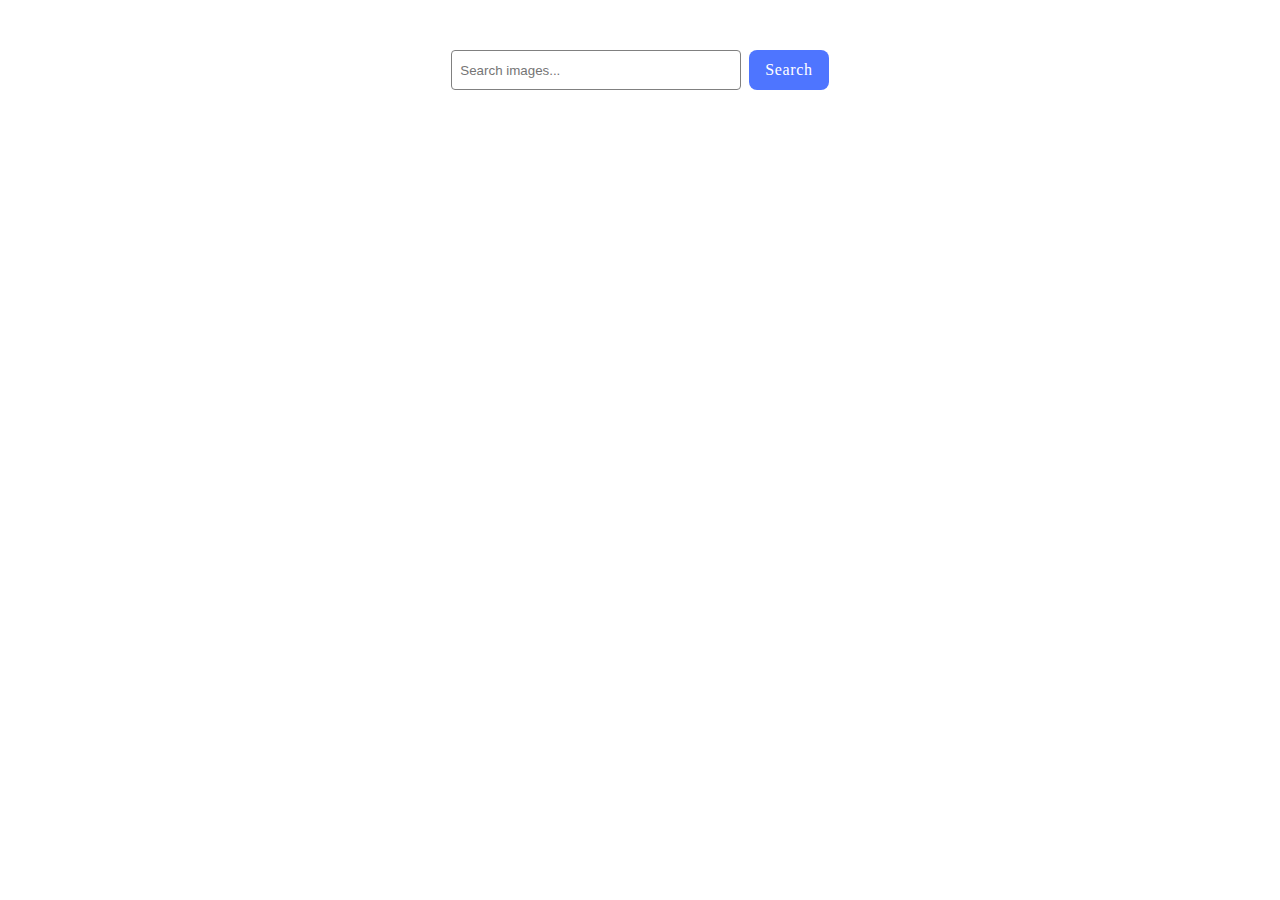
<file: src/index.html>
<!DOCTYPE html>
<html lang="en">
  <head>
    <meta charset="UTF-8" />
    <link rel="icon" type="image/svg+xml" href="/favicon.svg" />
    <meta name="viewport" content="width=device-width, initial-scale=1.0" />
    <title>Homework JS 12</title>
    <link rel="stylesheet" href="./css/styles.css" />
    <link rel="https://cdn.jsdelivr.net/npm/basiclightbox@5.0.4/dist/basicLightbox.min.css" 
    href="stylesheet" />
  </head>
  <body>
    <form class="form">
      <input type="text" 
      class="search-input" 
      name=searchQuery 
      placeholder="Search images..." />
      <button type="submit" class="search-button">Search</button>
    </form>
    
    <div class="loader is-hidden"></div>
    
    <ul class="gallery"></ul>
    <button type="button" class="load-more-btn">Load more</button>
    
    
    <button class="scroll-to-top" type="button">
      <svg width="24" height="24" class="icon"></svg>
    </button>
    <script type="module" src="./main.js"></script>
    <script src="https://pixabay.com/api/docs/"></script>
  </body>
</html>
</file>
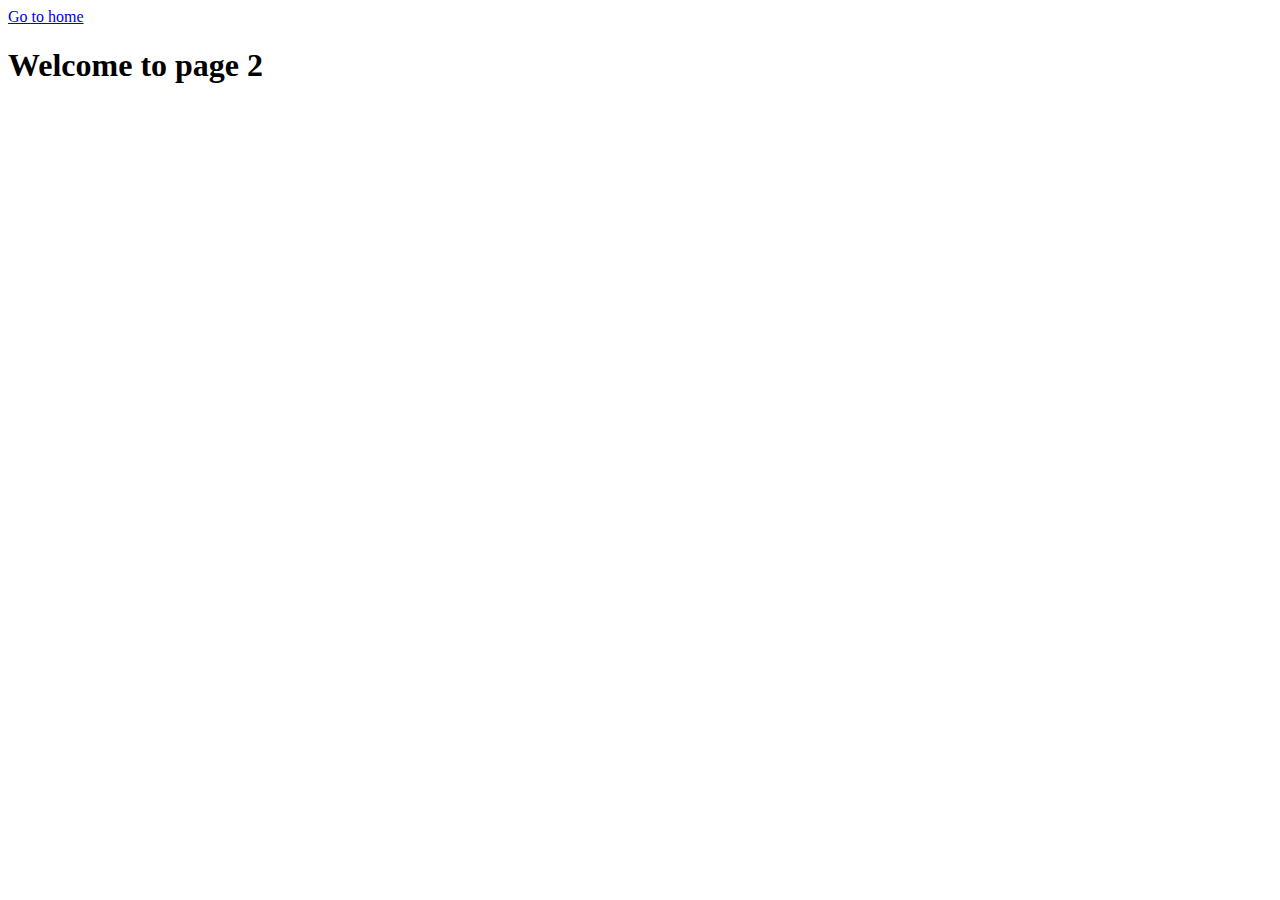
<file: page-2.html>
<!DOCTYPE html>
<html lang="en">
  <head>
    <meta charset="UTF-8" />
    <meta http-equiv="X-UA-Compatible" content="IE=edge" />
    <meta name="viewport" content="width=device-width, initial-scale=1.0" />
    <title>Page 2</title>
  </head>
  <body>
    <section>
      <a href="./index.html">Go to home</a>
      <h1>Welcome to page 2</h1>
    </section>
  </body>
</html>
</file>
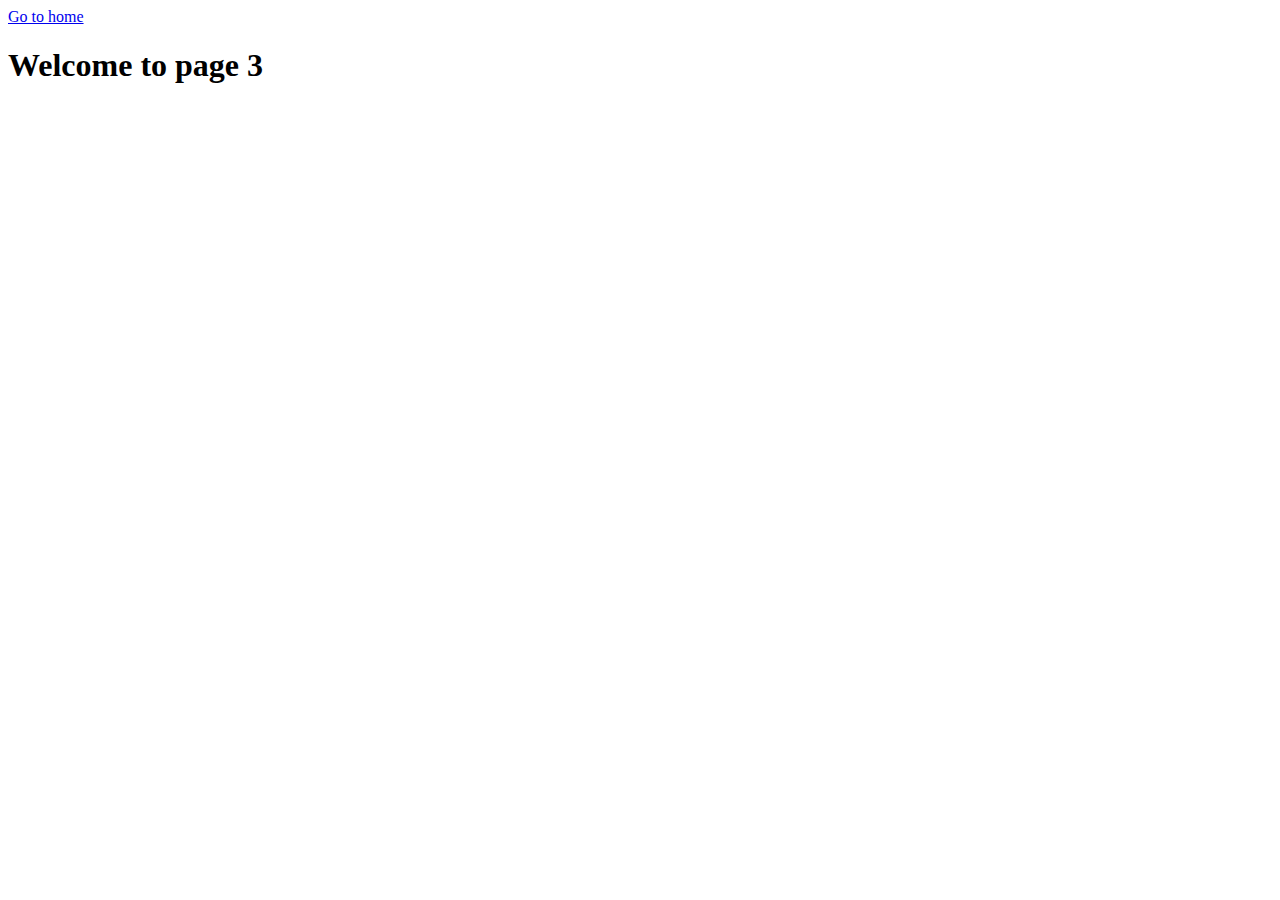
<file: page-3.html>
<!DOCTYPE html>
<html lang="en">
  <head>
    <meta charset="UTF-8" />
    <meta http-equiv="X-UA-Compatible" content="IE=edge" />
    <meta name="viewport" content="width=device-width, initial-scale=1.0" />
    <title>Page 3</title>
  </head>
  <body>
    <section>
      <a href="./index.html">Go to home</a>
      <h1>Welcome to page 3</h1>
    </section>
  </body>
</html>
</file>
<file: src/css/styles.css>
/**
  |============================
  | include css partials with
  | default @import url()
  |============================
*/
@import url('./reset.css');
@import url('./vite-promo.css');
@import url('./loader.css');
@import url('./button.css');

:root {
  font-family: Inter, Avenir, Helvetica, Arial, sans-serif;
  font-size: 16px;
  line-height: 24px;
  font-weight: 400;

  color: #242424;
  background-color: rgba(255, 255, 255, 0.87);

  font-synthesis: none;
  text-rendering: optimizeLegibility;
  -webkit-font-smoothing: antialiased;
  -moz-osx-font-smoothing: grayscale;
  -webkit-text-size-adjust: 100%;
}
form {
  display: flex;
  flex-direction: row;
  justify-content: center;
  margin-top: 50px;
  margin-bottom: 32px;
  gap: 8px;
}

input {
  border: 1px solid #808080;
  border-radius: 4px;
  padding: 8px;
  transition: all ease-in-out;
  width: 272px;
}

input:hover {
  border: 1px solid #000;
  outline: transparent;
  outline-offset: 4px;
}
input:active,
:focus {
  border: 1px solid #808080;
  outline: transparent;
  outline-offset: 4px;
}

button {
  display: inline-flex;
  padding: 8px 16px;
  justify-content: center;
  align-items: center;
  gap: 10px;
  max-width: 95px;
  border: transparent;
  border-radius: 8px;
  background: #4e75ff;
  color: #fff;
  font-family: Montserrat;
  font-size: 16px;
  font-style: normal;
  font-weight: 500;
  line-height: 24px; /* 150% */
  letter-spacing: 0.64px;
  transition: all ease-in-out;
}

button:hover {
  background: #6c8cff;
}

.gallery {
  display: flex;
  justify-content: center;
  flex-direction: row;
  flex-wrap: wrap;
  row-gap: 80px;
  column-gap: 24px;
}

.gallery li {
  flex-basis: calc((100% - 2 * 24px) / 3);
  max-width: 360px;
  max-height: 200px;
  border: 1px solid #808080;
}

.gallery-image {
  width: 100%;
  height: 200px;
}

.info-block {
  display: flex;
  justify-content: space-between;
  align-items: center;
  padding: 6px;
  font-size: 14px;
  max-width: 360px;
}

.loader {
  display: inline-block;
  width: 45px;
  height: 45px;
  left: 50%;
  transform: translateX(-50%);
  border-radius: 50%;
  position: relative;
  animation: rotate 1s linear infinite;
}
.loader::before,
.loader::after {
  content: '';
  box-sizing: border-box;
  position: absolute;
  inset: 0px;
  border-radius: 50%;
  border: 5px solid #fff;
  animation: prixClipFix 2s linear infinite;
}
.loader::after {
  border-color: #ff3d00;
  animation: prixClipFix 2s linear infinite, rotate 0.5s linear infinite reverse;
  inset: 6px;
}

@keyframes rotate {
  0% {
    transform: rotate(0deg);
  }
  100% {
    transform: rotate(360deg);
  }
}

@keyframes prixClipFix {
  0% {
    clip-path: polygon(50% 50%, 0 0, 0 0, 0 0, 0 0, 0 0);
  }
  25% {
    clip-path: polygon(50% 50%, 0 0, 100% 0, 100% 0, 100% 0, 100% 0);
  }
  50% {
    clip-path: polygon(50% 50%, 0 0, 100% 0, 100% 100%, 100% 100%, 100% 100%);
  }
  75% {
    clip-path: polygon(50% 50%, 0 0, 100% 0, 100% 100%, 0 100%, 0 100%);
  }
  100% {
    clip-path: polygon(50% 50%, 0 0, 100% 0, 100% 100%, 0 100%, 0 0);
  }
}
.is-hidden {
  position: absolute;
  width: 1px;
  height: 1px;
  margin: -1px;
  border: 0;
  padding: 0;
  white-space: nowrap;
  clip-path: inset(100%);
  clip: rect(0 0 0 0);
  overflow: hidden;
}
</file>
